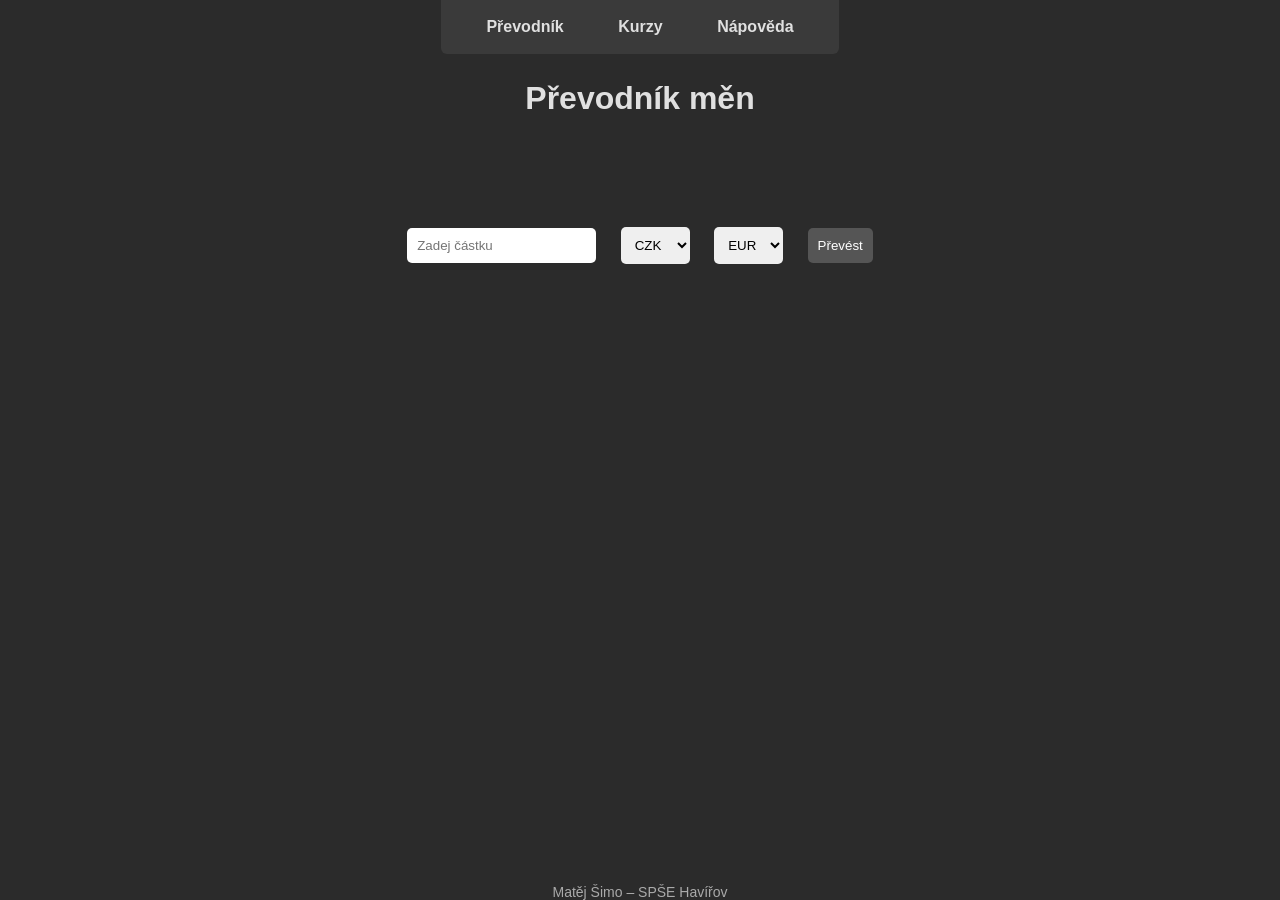
<file: index.html>
<!DOCTYPE html>
<html lang="cs">
<head>
    <meta charset="UTF-8">
    <title>Převodník měn</title>
    <link rel="icon" type="image/png" href="favicon.ico">
</head>
<body>
<link rel="stylesheet" href="Style.css">

<nav>
    <a href="index.html">Převodník</a>
    <a href="Kurzy.html">Kurzy</a>
    <a href="Napoveda.html">Nápověda</a>
</nav>

<h1>Převodník měn</h1>

<form id="prevodnik">
    <input type="number" id="castka" min="0" placeholder="Zadej částku">

    <select id="from">
        <option value="CZK">CZK</option>
        <option value="EUR">EUR</option>
        <option value="USD">USD</option>
        <option value="PLN">PLN</option>
    </select>

    <select id="to">
        <option value="EUR">EUR</option>
        <option value="CZK">CZK</option>
        <option value="USD">USD</option>
        <option value="PLN">PLN</option>
    </select>

    <button type="submit">Převést</button>
</form>

<p id="result"></p>

<script src="Funkcnost.js"></script>
<footer>
    Matěj Šimo – SPŠE Havířov
</footer>
</body>

</html>
</file>
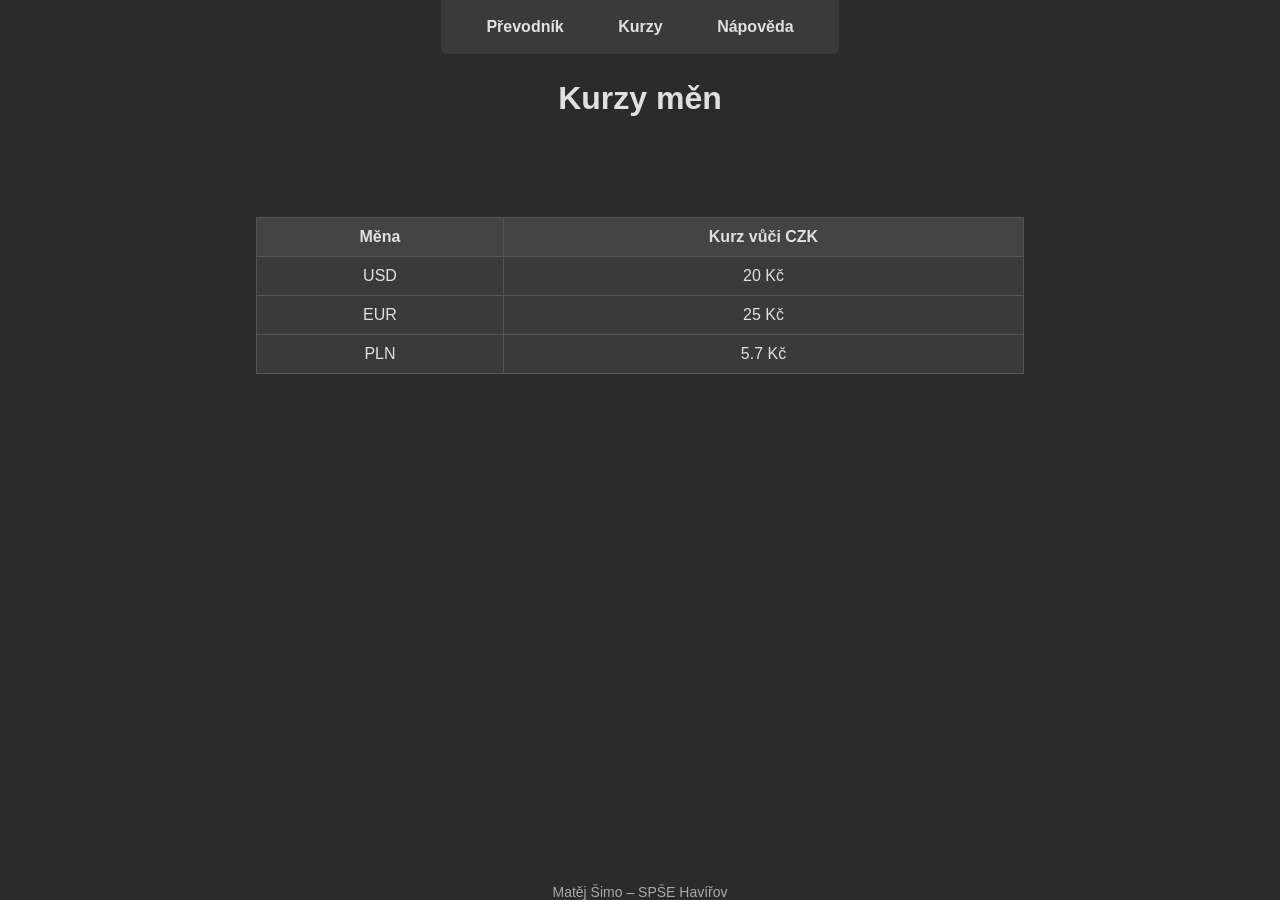
<file: Kurzy.html>
<!DOCTYPE html>
<html lang="cs">
<head>
    <meta charset="UTF-8">
    <title>Kurzy</title>
    <link rel="stylesheet" href="Style.css">
    <link rel="icon" type="image/png" href="favicon.ico">
</head>

<body>

<nav>
    <a href="index.html">Převodník</a>
    <a href="Kurzy.html">Kurzy</a>
    <a href="Napoveda.html">Nápověda</a>
</nav>

<div class="container">

    <h1>Kurzy měn</h1>

    <table>
        <tr>
            <th>Měna</th>
            <th>Kurz vůči CZK</th>
        </tr>
        <tr>
            <td>USD</td>
            <td>20 Kč</td>
        </tr>
        <tr>
            <td>EUR</td>
            <td>25 Kč</td>
        </tr>
        <tr>
            <td>PLN</td>
            <td>5.7 Kč</td>
        </tr>
    </table>

</div>
<footer>
    Matěj Šimo – SPŠE Havířov
</footer>
</body>

</html>
</file>
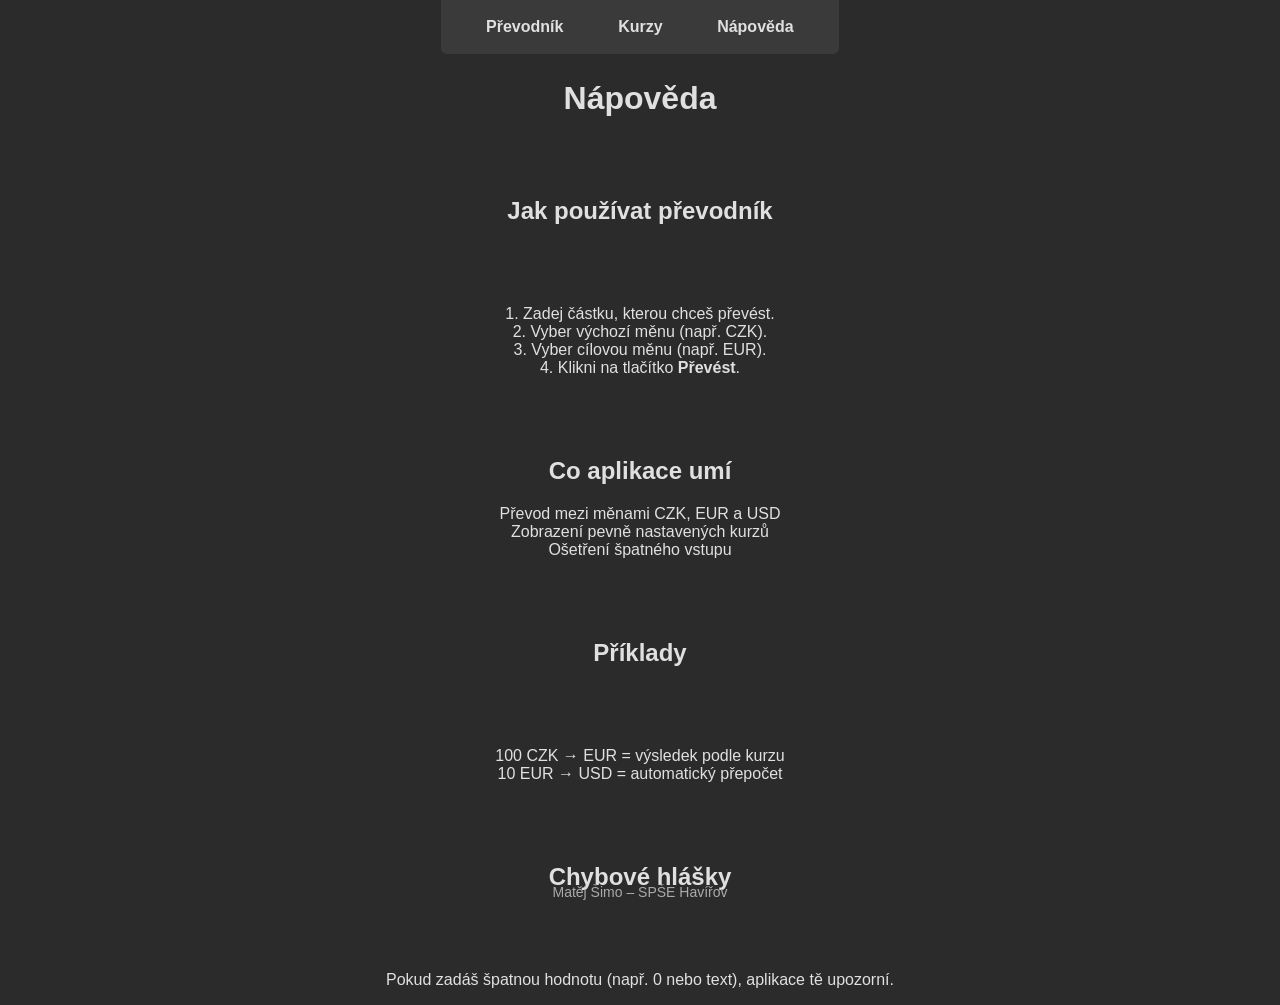
<file: Napoveda.html>
<!DOCTYPE html>
<html lang="cs">
<head>
    <meta charset="UTF-8">
    <title>Nápověda</title>
    <link rel="icon" type="image/png" href="favicon2.ico">
</head>
<body>
<link rel="stylesheet" href="Style.css">

<nav>
    <a href="index.html">Převodník</a>
    <a href="Kurzy.html">Kurzy</a>
    <a href="Napoveda.html">Nápověda</a>
</nav>
<h1>Nápověda</h1>

<h2>Jak používat převodník</h2>
<p>
    1. Zadej částku, kterou chceš převést.<br>
    2. Vyber výchozí měnu (např. CZK).<br>
    3. Vyber cílovou měnu (např. EUR).<br>
    4. Klikni na tlačítko <b>Převést</b>.
</p>

<h2>Co aplikace umí</h2>
<ul>
    <li>Převod mezi měnami CZK, EUR a USD</li>
    <li>Zobrazení pevně nastavených kurzů</li>
    <li>Ošetření špatného vstupu</li>
</ul>

<h2>Příklady</h2>
<p>
    100 CZK → EUR = výsledek podle kurzu<br>
    10 EUR → USD = automatický přepočet
</p>

<h2>Chybové hlášky</h2>
<p>
    Pokud zadáš špatnou hodnotu (např. 0 nebo text), aplikace tě upozorní.
</p>
<script src="Funkcnost.js"></script>
<footer>
    Matěj Šimo – SPŠE Havířov
</footer>
</body>

</html>
</file>
<file: Style.css>
/*Celkova stranka*/
body {
    margin: 0;
    font-family: Arial, sans-serif;
    background-color: #2b2b2b;
    color: #e0e0e0;
    text-align: center;
}
/*Horni menu*/
nav {
    position: fixed;
    top: 0;
    left: 0;
    right: 0;
    width: fit-content;
    margin: 0 auto;
    background-color: #3a3a3a;
    padding: 10px 20px;
    border-radius: 0 0 6px 6px;
}

nav a {
    display: inline-block;
    color: #e0e0e0;
    text-decoration: none;
    margin: 0 10px;
    font-weight: bold;
    padding: 8px 15px;
    border-radius: 5px;
}


nav a:hover {
    background-color: #5a5a5a;
    color: #ffffff;
}


.container, form, h1, h2, p, table {
    margin-top: 80px;
}


form {
    margin-top: 100px;
}
/*Tlacitka*/
input, select, button {
    padding: 10px;
    margin: 10px;
    border: none;
    border-radius: 5px;
}


button {
    background-color: #555;
    color: white;
    cursor: pointer;
}

button:hover {
    background-color: #777;
}

/*Tabulka*/
table {
    margin: 100px auto;
    border-collapse: collapse;
    width: 60%;
    background-color: #3a3a3a;
}

th, td {
    border: 1px solid #555;
    padding: 10px;
}
ul {
    list-style: none;
    padding: 0;
}
th {
    background-color: #444;
}
/*Zapati*/
footer {
    position: fixed;
    bottom: 0;
    left: 0;
    width: 100%;
    text-align: center;
    font-size: 14px;
    color: #aaa;
}
</file>
